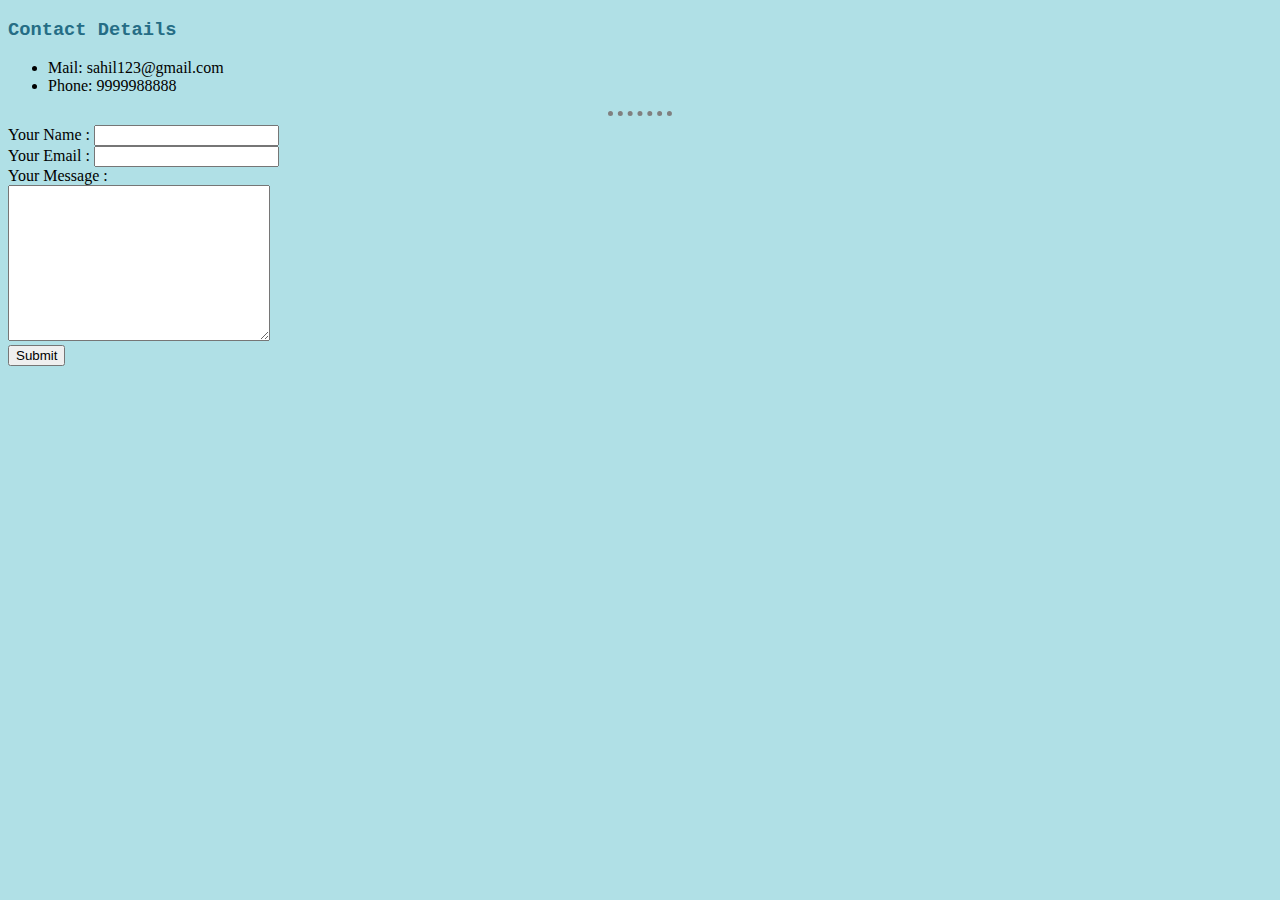
<file: contact.html>
<!DOCTYPE html>
<html lang="en">
<head>
    <meta charset="UTF-8">
    <title>Sahil's contact</title>
    <link rel="stylesheet" href="styles.css">
</head>
<body>
    <h3>Contact Details</h3>
    <!-- Can use para-graph tag (p) rather than unordred list(ul) here -->
    <ul>
        <li>Mail: sahil123@gmail.com</li>
        <li>Phone: 9999988888</li>
    </ul>
    <hr>
    <form action="mailto:mygmail.com.com" method="post" enctype="text/plain">
        <label>Your Name :</label>
        <input name="yourName" type="text"><br>
        <label>Your Email :</label>
        <input name="yourMail" type="email"><br>
        <label>Your Message :</label><br>
        <textarea name="Message" cols="30" rows="10"></textarea><br>
        <input type="submit">
    </form>
</body>
</html>
</file>
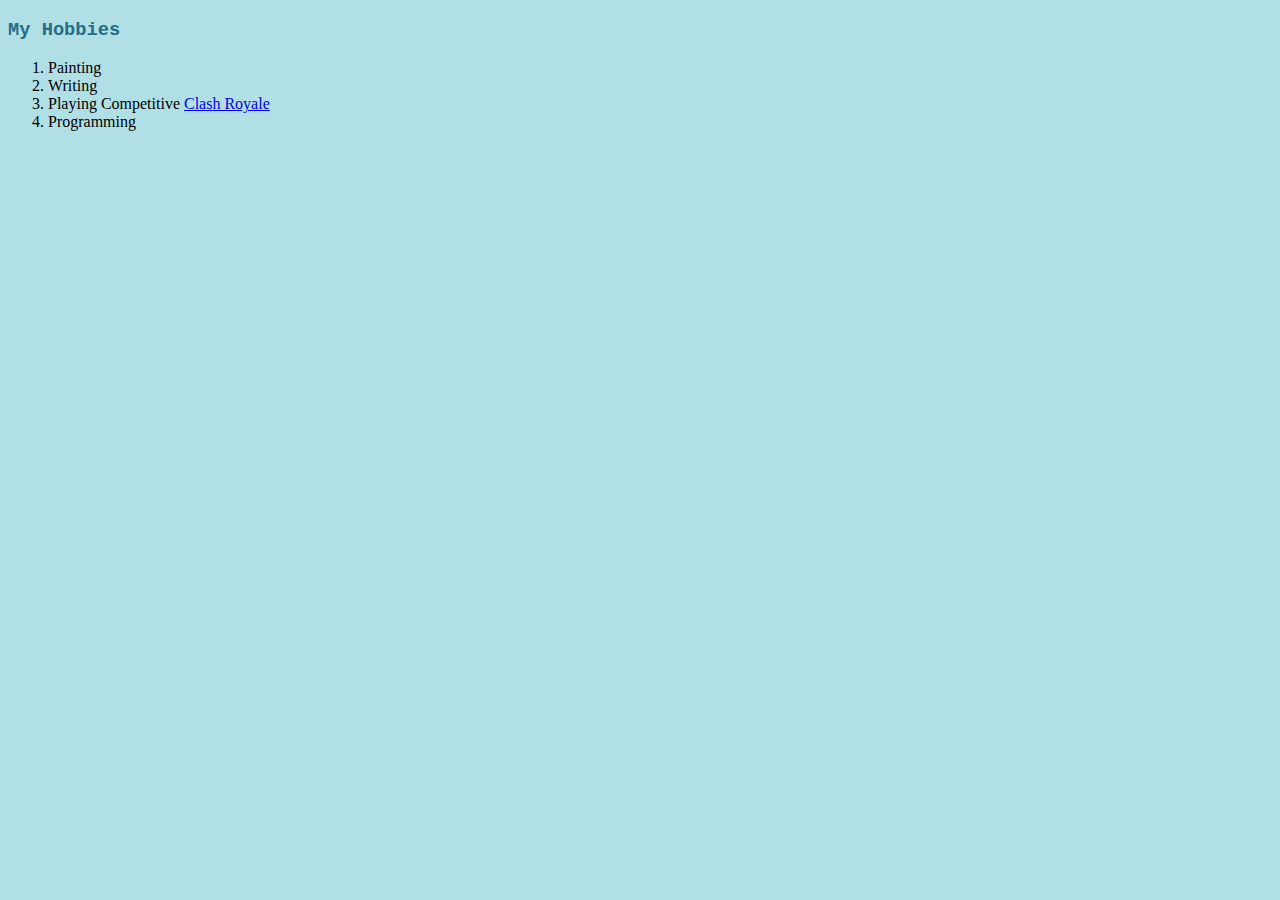
<file: hobbies.html>
<!DOCTYPE html>
<html lang="en">
<head>
    <meta charset="UTF-8">
    <title>Sahil's Hobbies</title>
    <link rel="stylesheet" href="styles.css">
</head>
<body>
<h3>My Hobbies</h3>
    <ol>
        <li>Painting</li>
        <li>Writing</li>
        <li>Playing Competitive <a href="https://clashroyale.com/">Clash Royale</a></li>
        <li>Programming</li>
    </ol>
</body>
</html>
</file>
<file: styles.css>
body {
    background-color: powderblue;
}
        
hr {
    border-style: dotted none none none;
    border-color: grey;
    border-width: 5px;
    height: 1px;
    width: 5%;
}

h1, h3 {
    color: #256D85;
    font-family: Courier New;
}
</file>
